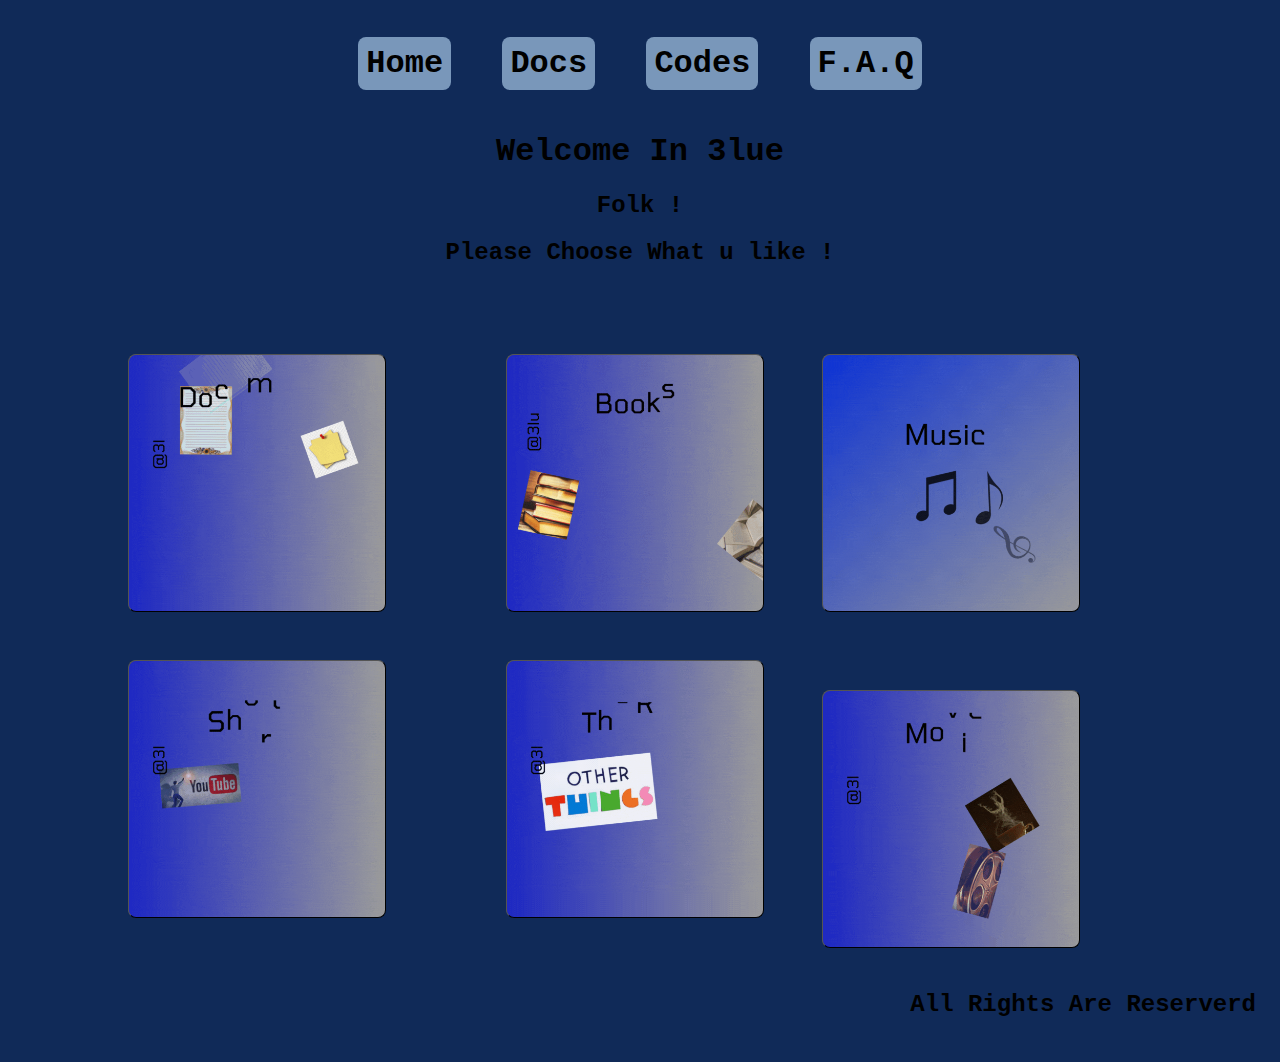
<file: index.html>
<!DOCTYPE html>
<html lang="en">
<head>
    <meta charset="UTF-8">
    <meta name="viewport" content="width=device-width, initial-scale=1.0">
    <title>3lue: local-hosted</title>
    <link rel="stylesheet" href="assets/main.css">
    <link rel="stylesheet" href="assets/1.css">
    <link rel="shortcut icon" href= "assets/img/icon.jpeg" type="image/x-icon">

</head>
<body>
    <div class="nav">
        <center>
        <div class="nav-bar">
            <h1>
                <a href="index.html">Home</a>
                <a href="assets/others/docs.html">Docs</a>
                <a href="assets/others/others.html">Codes</a>
                <a href="assets/others/faq.html">F.A.Q</a>
            </h1>
        </div>
    </center>
    </div>
    <div class="head1">
        <div class="main-head1">
            <h1>Welcome In 3lue</h1>
            <h2>Folk !</h2>
        </div>
        <div class="body-head1">
            <h2>Please Choose What u like !</h2>
        </div>
    </div>

    <br><br>
    <div class="body1">
        <div class="body1-1">
            <button id="docs" onclick="docs()"> <h1>Docs</h1></button>
            <button id="books" onclick="books()"><h1>Books</h1></button>
            <button id="music" onclick="music()"><h1>Music</h1></button>
            <button id="shorts" onclick="shorts()"><h1>Shorts</h1></button>
            <button id="rest" onclick="others()"><h1>The Rest</h1></button>
           <button id="movies" onclick="movies()"><h1>Movies</h1></button>
        </div>
    </div>
</body>

<footer>
    <h2>All Rights Are Reserverd</h2>
</footer>
<script src="assets/main.js"></script>

</html>
</file>
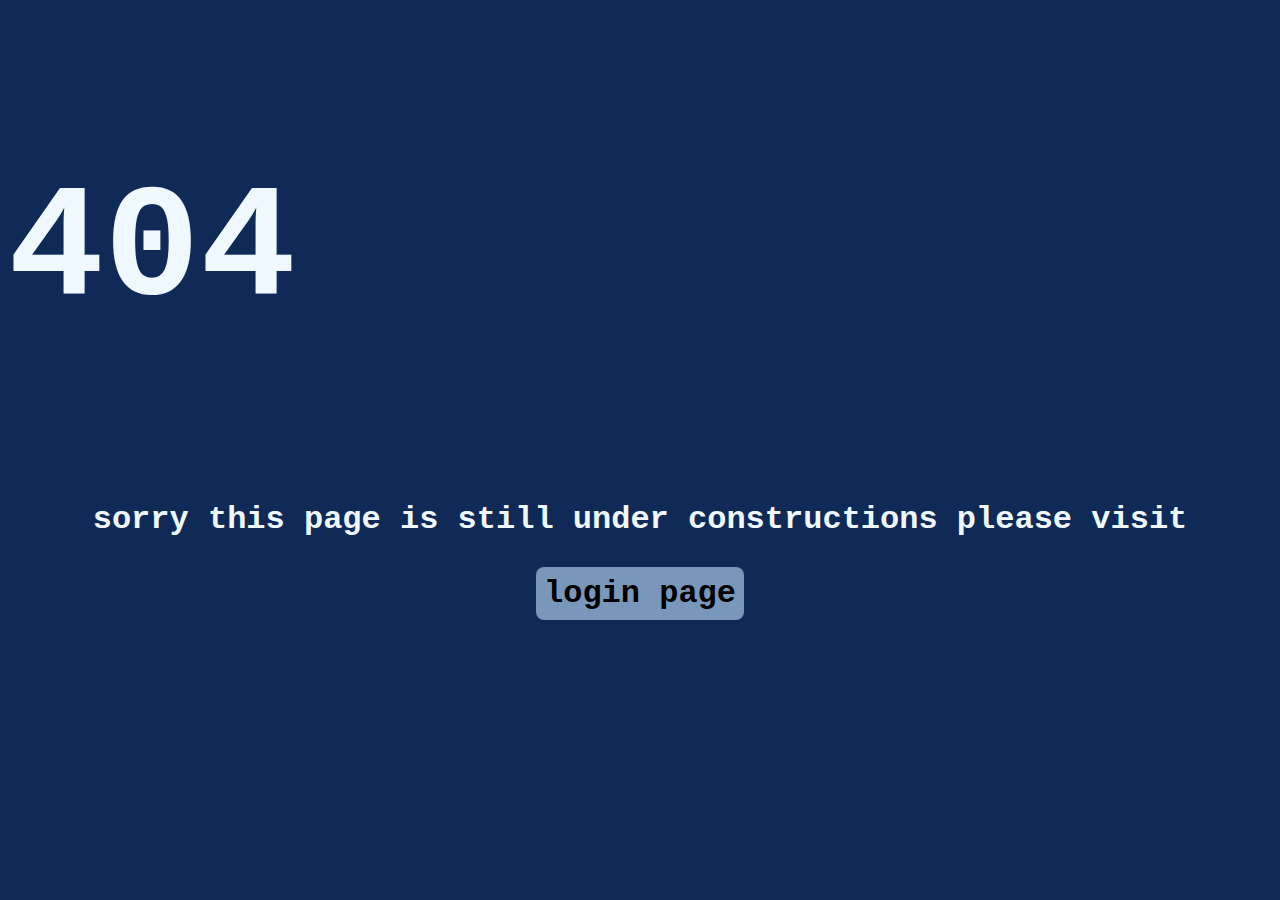
<file: entry-pages/index.html>
<!DOCTYPE html>
<html lang="en">
<head>
    <meta charset="UTF-8">
    <meta name="viewport" content="width=device-width, initial-scale=1.0">
    <title>404</title>
    <link rel="stylesheet" href="style.css">
</head>
<body>
    <h3 style="font-size: 10rem; color: aliceblue;"><strong>404</strong></h3>
    <h1 style="color: aliceblue;">sorry this page is still under constructions please visit<br><br> <a href="login.html">login page</a></h1>
    
</body>
</html>
</file>
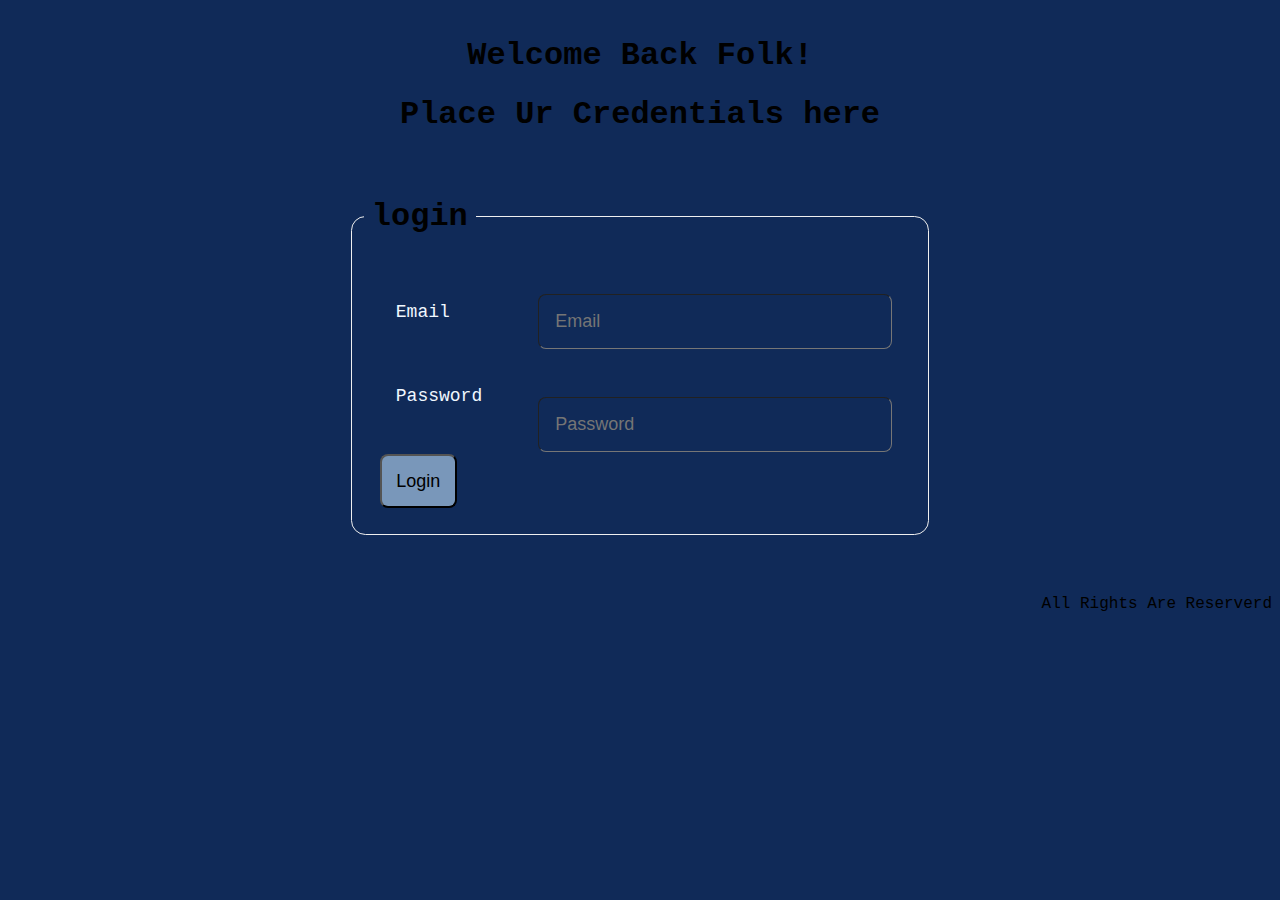
<file: entry-pages/login.html>
<!DOCTYPE html>
<html lang="en">
<head>
    <meta charset="UTF-8">
    <meta name="viewport" content="width=device-width, initial-scale=1.0">
    <title>Login In 3lue</title>
    <link rel="stylesheet" href="style.css">
    <link rel="shortcut icon" href="../assets/img/icon.jpeg" type="image/x-icon">
</head>
<body>
    <div class="head1">
        <h1>Welcome Back Folk!</h1>
        <h1 id="change">Place Ur Credentials here</h1>
    </div>

    <div class="body1">
        <div class="login"><center>
            <form action="" method="get">
                <fieldset>
                    <legend><h1>login</h1></legend>
                    <label for="Email">Email</label>
                    <input type="email" placeholder="Email" id="email" required="">
                    <br><br>

                    <label for="Password">Password</label>
                    <input type="password" id="paswd" placeholder="Password" required="">

                    <br><br>
                    <button type="button" onclick="login()">Login</button>
                </fieldset>
            </form>
        </center>
        </div>
    </div>
</body>
<script src="main.js"></script>
<br><br><br>
<footer>
    All Rights Are Reserverd
</footer>
</html>
</file>
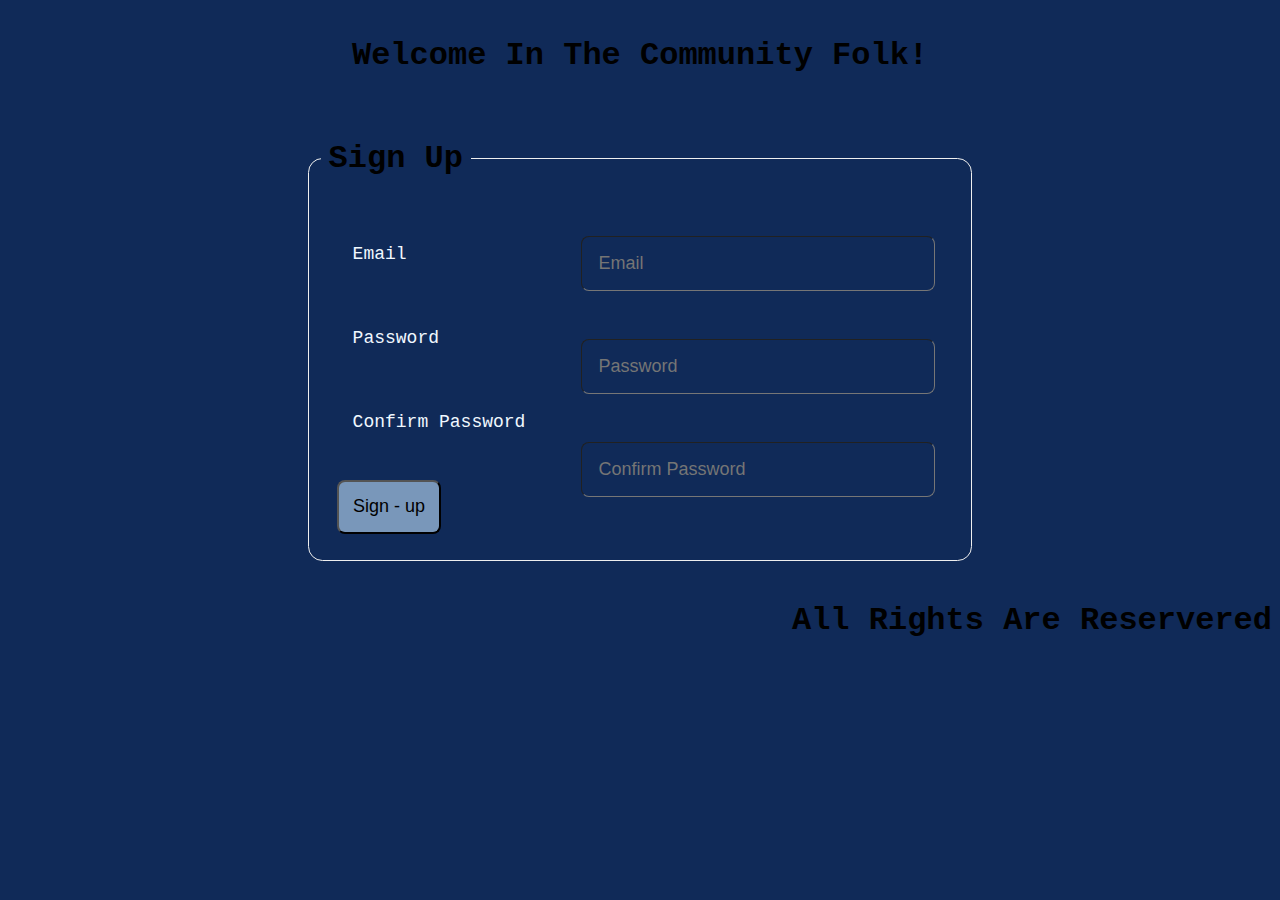
<file: entry-pages/signup.html>
<!DOCTYPE html>
<html lang="en">
<head>
    <meta charset="UTF-8">
    <meta name="viewport" content="width=device-width, initial-scale=1.0">
    <title>Join The Community Of 3lue</title>
    <link rel="stylesheet" href="style.css">
    <link rel="shortcut icon" href="../assets/img/icon.jpeg" type="image/x-icon">
</head>
<body>
    <div class="head1">
        <h1>Welcome In The Community Folk!</h1>
    </div>

    <div class="body1">
        <div class="login"><center>
            <form action="" method="">
                <fieldset>
                    <legend><h1>Sign Up</h1></legend>

                    <label for="Email">Email</label>
                    <input type="email" required="" placeholder="Email" id="email" name="email" le>
                    <br><br>

                    <label for="Password">Password</label>
                    <input type="password" name="passwd" id="paswd" required="" placeholder="Password">

                    
                    <br><br>
                    
                    <label for="confirm-password">Confirm Password</label>
                    <input type="password" name="conf-paswd" id="confpaswd" placeholder="Confirm Password" required="">
                    <br><br>
                    <button onclick="signup()">Sign - up</button>
                </fieldset>
                <h2 id="change"></h2>
            </form>
        </center>
        </div>
    </div>
</body>
<script src="main.js"></script>
<footer>
    <h1>All Rights Are Reservered</h1>
</footer>
</html>
</file>
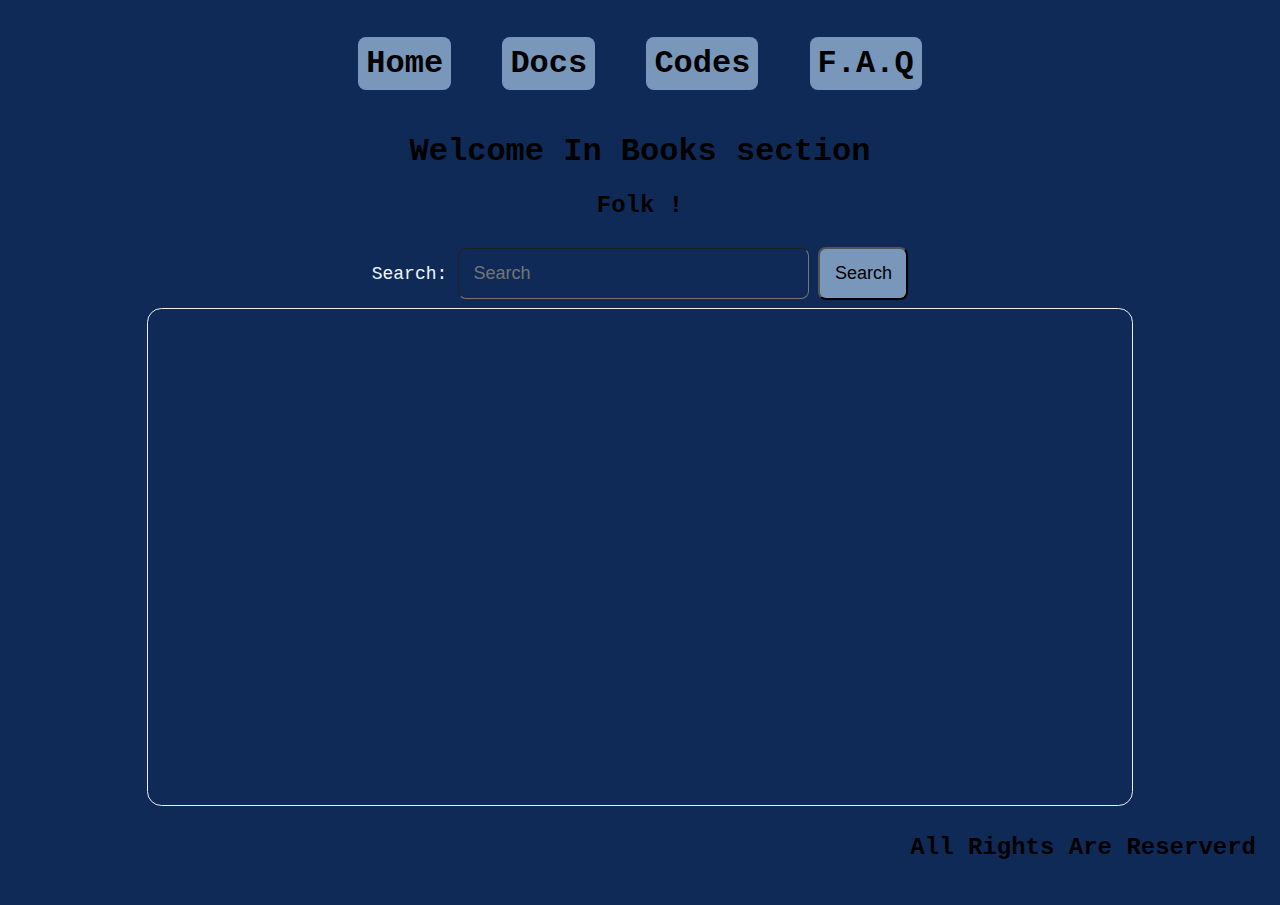
<file: assets/others/books.html>
<!DOCTYPE html>
<html lang="en">
<head>
    <meta charset="UTF-8">
    <meta name="viewport" content="width=device-width, initial-scale=1.0">
    <title>Books on 3lue</title>
    <link rel="stylesheet" href="../main.css">
    <link rel="stylesheet" href="../2.css">
    <link rel="shortcut icon" href="../img/icon.jpeg" type="image/x-icon">

</head>
<body>
    <center>
    <div class="nav">
        
        <div class="nav-bar">
            <h1>
                <a href="../../index.html">Home</a>
                <a href="docs.html">Docs</a>
                <a href="others.html">Codes</a>
                <a href="faq.html">F.A.Q</a>
            </h1>
        </div>
    
    </div>

    <div class="head1">
        <div class="main-head1">
            <h1>Welcome In Books section</h1>
            <h2>Folk !</h2>
        </div>
    </div>


    <div class="srch">
        <div class="srch-bar">
            
            <form action="" method="get">
                <label for="Search">Search: </label>
                <input type="text" name="Search" id="srch" placeholder="Search">
                <button type="submit">Search</button>
            </form>
       
        </div>
       
            <div class="container">
                <fieldset>

                </fieldset>
            </div>
    </div>
</center>
</body>

<footer>
    <h2>All Rights Are Reserverd</h2>
</footer>

</html>
</file>
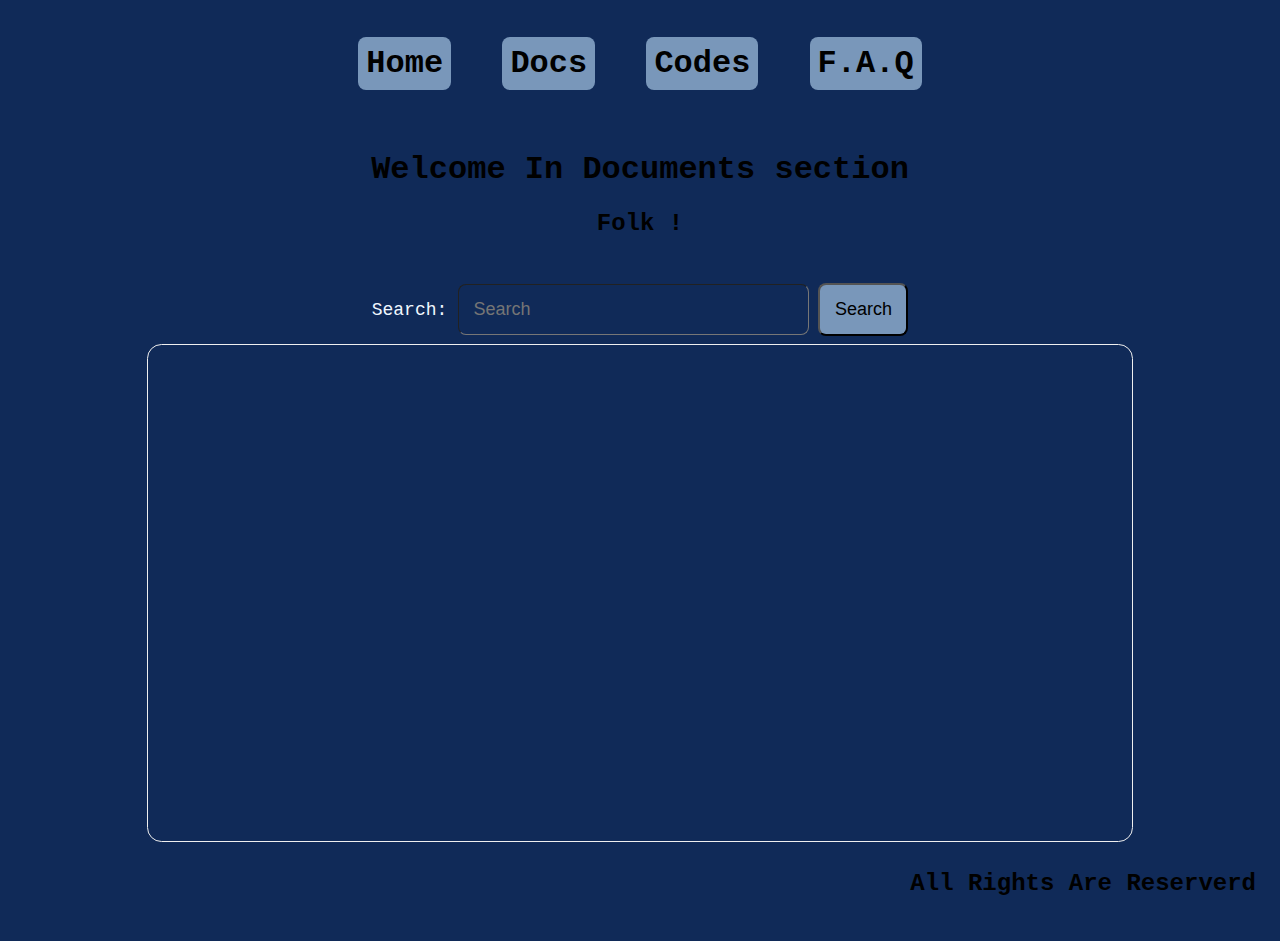
<file: assets/others/docs.html>
<!DOCTYPE html>
<html lang="en">
<head>
    <meta charset="UTF-8">
    <meta name="viewport" content="width=device-width, initial-scale=1.0">
    <title>Docs on 3lue</title>
    <link rel="stylesheet" href="../main.css">
    <link rel="stylesheet" href="../2.css">
    <link rel="shortcut icon" href="../img/icon.jpeg" type="image/x-icon">

</head>
<body>
    <div class="nav">
        <center>
        <div class="nav-bar">
            <h1>
                <a href="../../index.html">Home</a>
                <a href="docs.html">Docs</a>
                <a href="others.html">Codes</a>
                <a href="faq.html">F.A.Q</a>
            </h1>
        </div>
    </center>
    </div>
    <br>
    <div class="head1">
        <div class="main-head1">
            <h1>Welcome In Documents section</h1>
            <h2>Folk !</h2>
        </div>
    </div>
    <br>
    <div class="srch">
        <div class="srch-bar">
            <center>
            <form action="" method="get">
                <label for="Search">Search: </label>
                <input type="text" name="Search" id="srch" placeholder="Search">
                <button type="submit">Search</button>
            </form>
        </center>
        </div>
        <center>
            <div class="container">
                <fieldset>

                </fieldset>
            </div>
        </center>
    </div>

    
</body>

<footer>
    <h2>All Rights Are Reserverd</h2>
</footer>

</html>
</file>
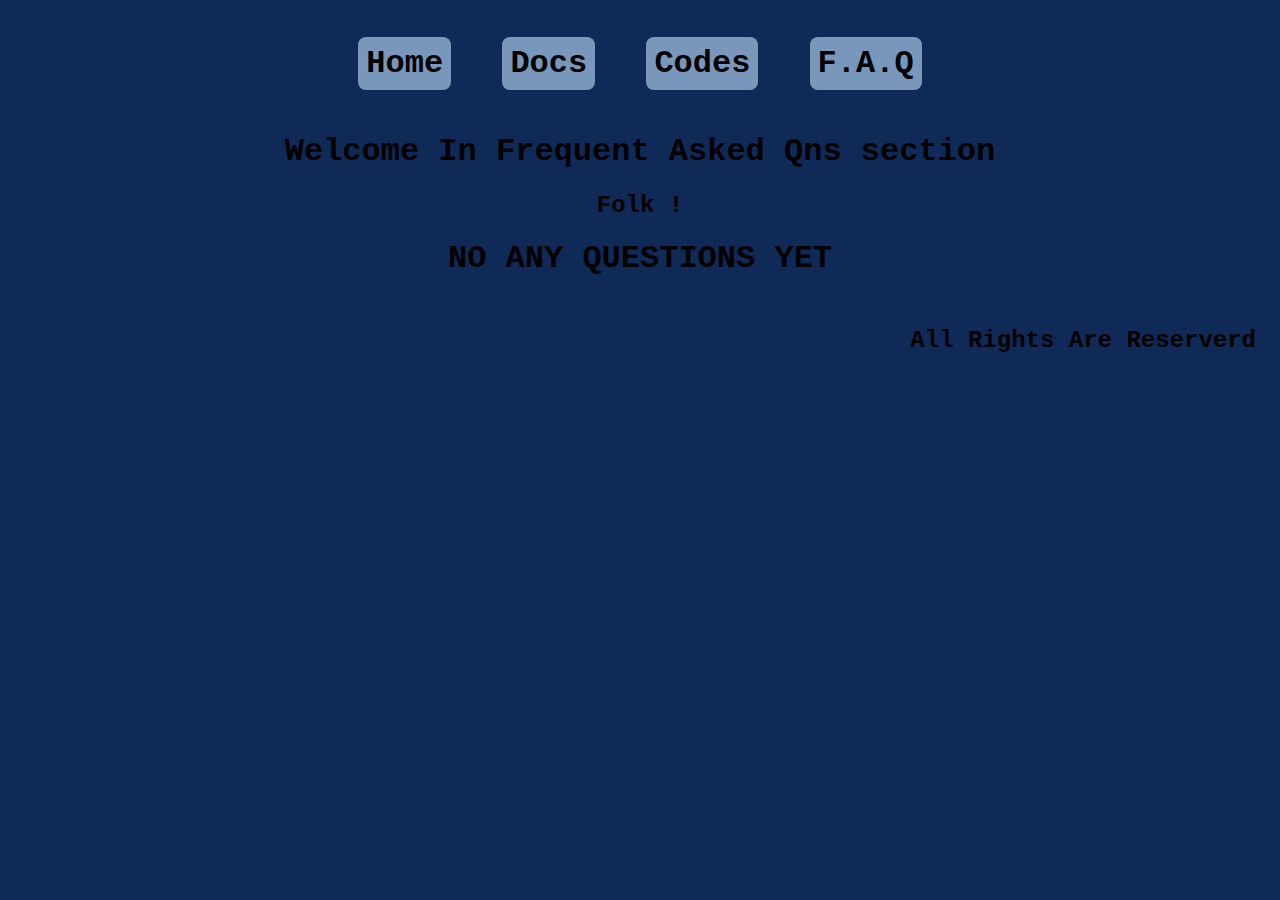
<file: assets/others/faq.html>
<!DOCTYPE html>
<html lang="en">
<head>
    <meta charset="UTF-8">
    <meta name="viewport" content="width=device-width, initial-scale=1.0">

    <title>F.A.Q in 3lue</title>
    <link rel="stylesheet" href="../main.css">
    <link rel="stylesheet" href="../2.css">
    <link rel="shortcut icon" href="../img/icon.jpeg" type="image/x-icon">
</head>
<body>
    <div class="nav">
        <center>
        <div class="nav-bar">
            <h1>
                <a href="../../index.html">Home</a>
                <a href="docs.html">Docs</a>
                <a href="others.html">Codes</a>
                <a href="faq.html">F.A.Q</a>
            </h1>
        </div>
    </center>
    </div>

    <div class="head1">
        <div class="main-head1">
            <h1>Welcome In Frequent Asked Qns section</h1>
            <h2>Folk !</h2>
        </div>
        <h1>NO ANY QUESTIONS YET</h1>
    </div>
    
</body>

<footer>
    <h2>All Rights Are Reserverd </h2>

</footer>

</html>
</file>
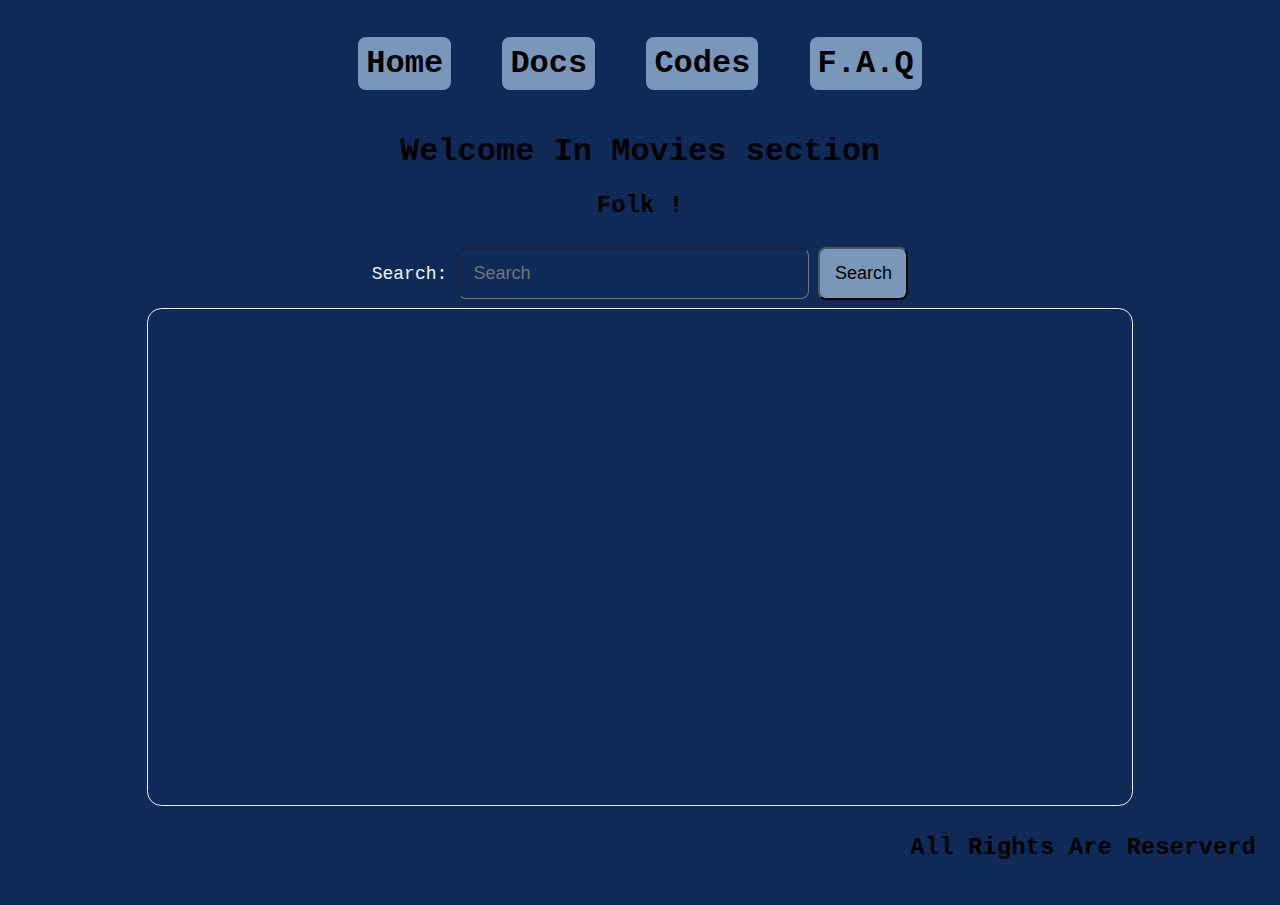
<file: assets/others/movies.html>
<!DOCTYPE html>
<html lang="en">
<head>
    <meta charset="UTF-8">
    <meta name="viewport" content="width=device-width, initial-scale=1.0">
    <title>Movies in 3lue</title>
    <link rel="stylesheet" href="../main.css">
    <link rel="stylesheet" href="../2.css">
    <link rel="shortcut icon" href="../img/icon.jpeg" type="image/x-icon">

</head>
<body>
    <div class="nav">
        <center>
        <div class="nav-bar">
            <h1>
                <a href="../../index.html">Home</a>
                <a href="docs.html">Docs</a>
                <a href="others.html">Codes</a>
                <a href="faq.html">F.A.Q</a>
            </h1>
        </div>
    </center>
    </div>

    <div class="head1">
        <div class="main-head1">
            <h1>Welcome In Movies section</h1>
            <h2>Folk !</h2>
        </div>
    </div>


    <div class="srch">
        <div class="srch-bar">
            <center>
            <form action="" method="get">
                <label for="Search">Search: </label>
                <input type="text" name="Search" id="srch" placeholder="Search">
                <button type="submit">Search</button>
            </form>
        </center>
        </div>
        <center>
            <div class="container">
                <fieldset>

                </fieldset>
            </div>
        </center>
    </div>

    
    </body>
    
    <footer>
        <h2>All Rights Are Reserverd</h2>
    </footer>

    </html>
</file>
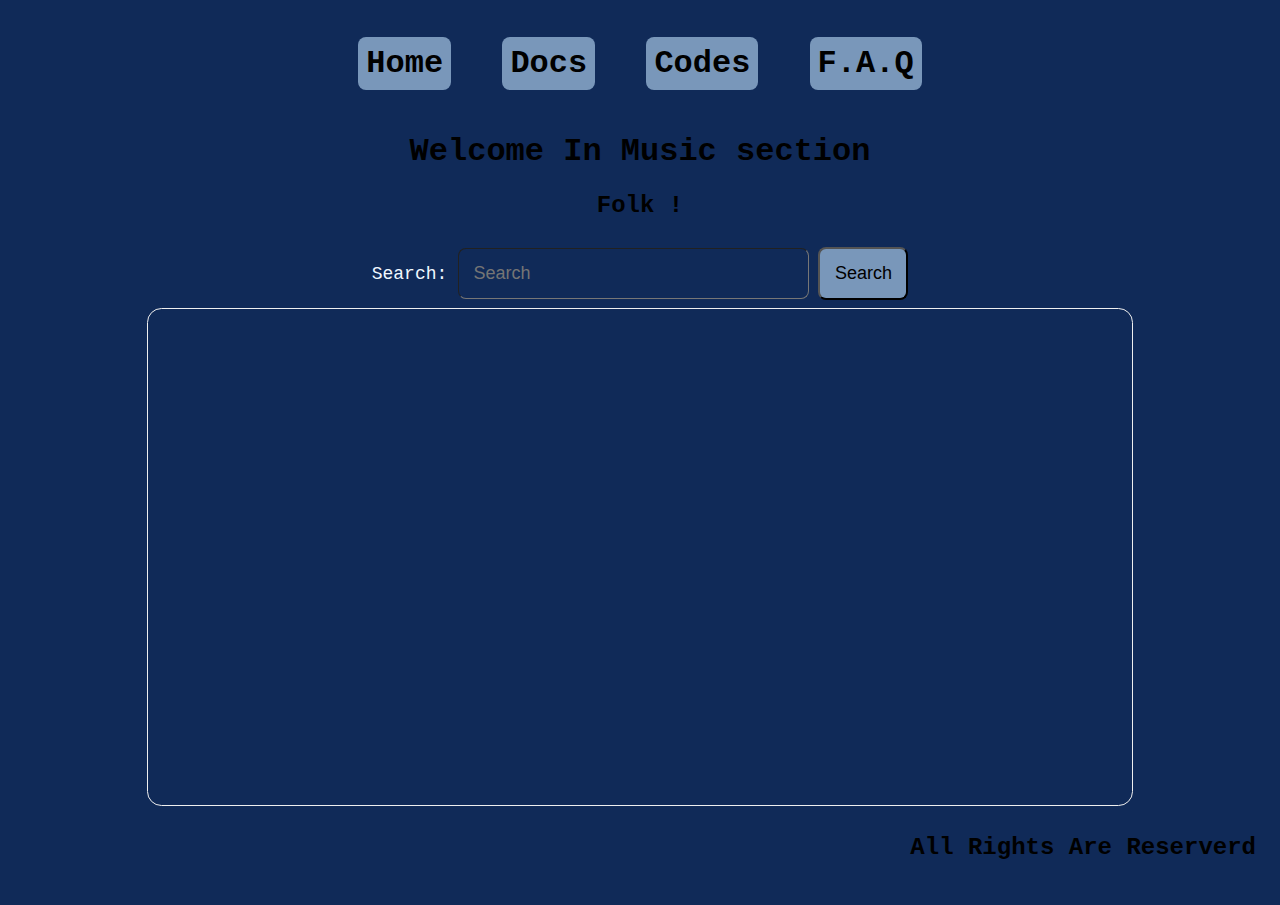
<file: assets/others/music.html>
<!DOCTYPE html>
<html lang="en">
<head>
    <meta charset="UTF-8">
    <meta name="viewport" content="width=device-width, initial-scale=1.0">
    <title>Music on 3lue</title>
    <link rel="stylesheet" href="../main.css">
    <link rel="stylesheet" href="../2.css">
    <link rel="shortcut icon" href="../img/icon.jpeg" type="image/x-icon">

</head>
<body>
    <div class="nav">
        <center>
        <div class="nav-bar">
            <h1>
                <a href="../../index.html">Home</a>
                <a href="docs.html">Docs</a>
                <a href="others.html">Codes</a>
                <a href="faq.html">F.A.Q</a>
            </h1>
        </div>
    </center>
    </div>

    <div class="head1">
        <div class="main-head1">
            <h1>Welcome In Music section</h1>
            <h2>Folk !</h2>
        </div>
    </div>


    <div class="srch">
        <div class="srch-bar">
            <center>
            <form action="" method="get">
                <label for="Search">Search: </label>
                <input type="text" name="Search" id="srch" placeholder="Search">
                <button type="submit">Search</button>
            </form>
        </center>
        </div>
        <center>
            <div class="container">
                <fieldset>

                </fieldset>
            </div>
        </center>
    </div>

    
</body>

<footer>
    <h2>All Rights Are Reserverd</h2>
</footer>

</html>
</file>
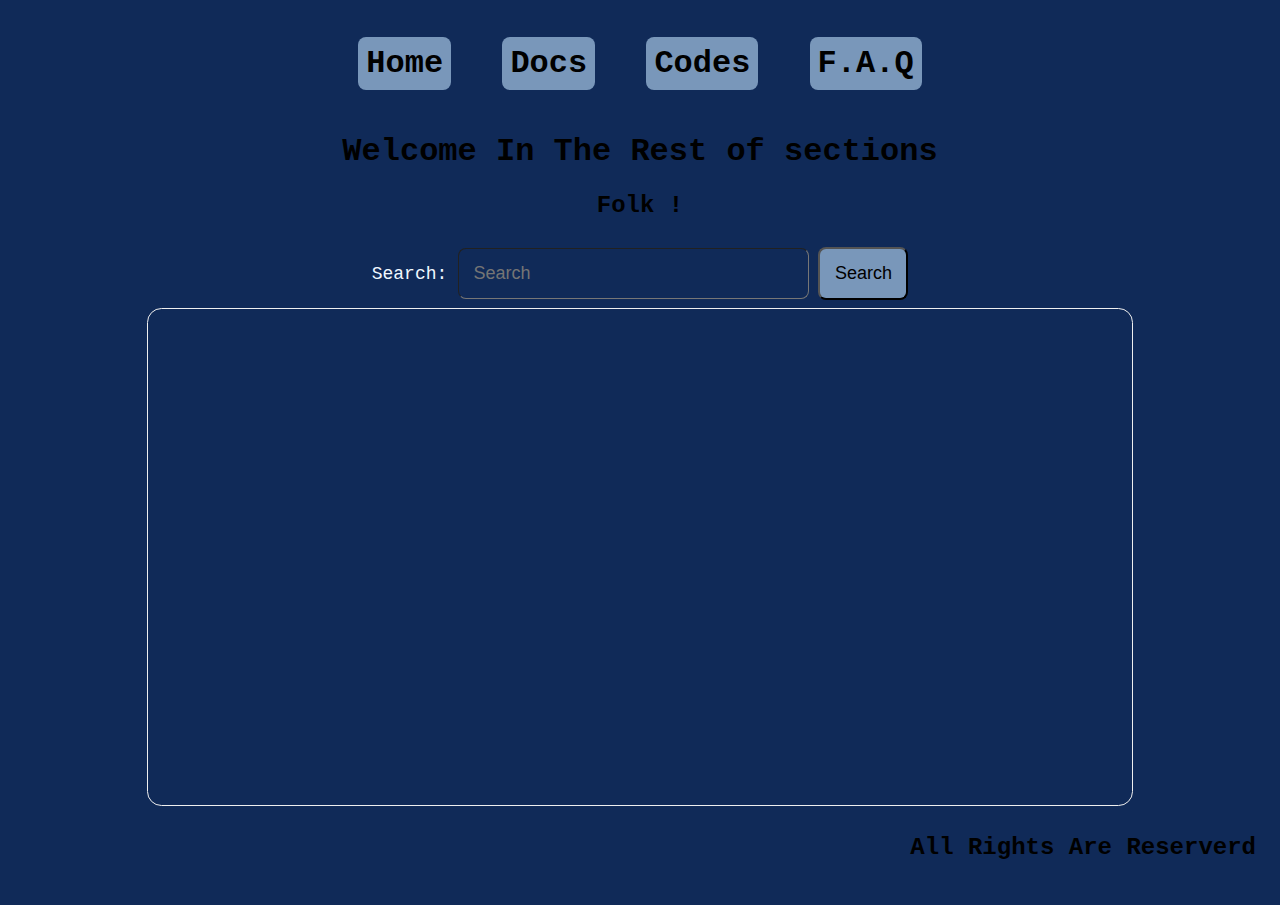
<file: assets/others/others.html>
<!DOCTYPE html>
<html lang="en">
<head>
    <meta charset="UTF-8">
    <meta name="viewport" content="width=device-width, initial-scale=1.0">
    <title>The Rest in 3lue</title>
    <link rel="stylesheet" href="../main.css">
    <link rel="stylesheet" href="../2.css">
    <link rel="shortcut icon" href="../img/icon.jpeg" type="image/x-icon">

</head>
<body>
    <div class="nav">
        <center>
        <div class="nav-bar">
            <h1>
                <a href="../../index.html">Home</a>
                <a href="docs.html">Docs</a>
                <a href="others.html">Codes</a>
                <a href="faq.html">F.A.Q</a>
            </h1>
        </div>
    </center>
    </div>

    <div class="head1">
        <div class="main-head1">
            <h1>Welcome In The Rest of sections</h1>
            <h2>Folk !</h2>
        </div>
    </div>


    <div class="srch">
        <div class="srch-bar">
            <center>
            <form action="" method="get">
                <label for="Search">Search: </label>
                <input type="text" name="Search" id="srch" placeholder="Search">
                <button type="submit">Search</button>
            </form>
        </center>
        </div>
        <center>
            <div class="container">
                <fieldset>

                </fieldset>
            </div>
        </center>
    </div>

    
</body>

<footer>
    <h2>All Rights Are Reserverd</h2>
</footer>

</html>
</file>
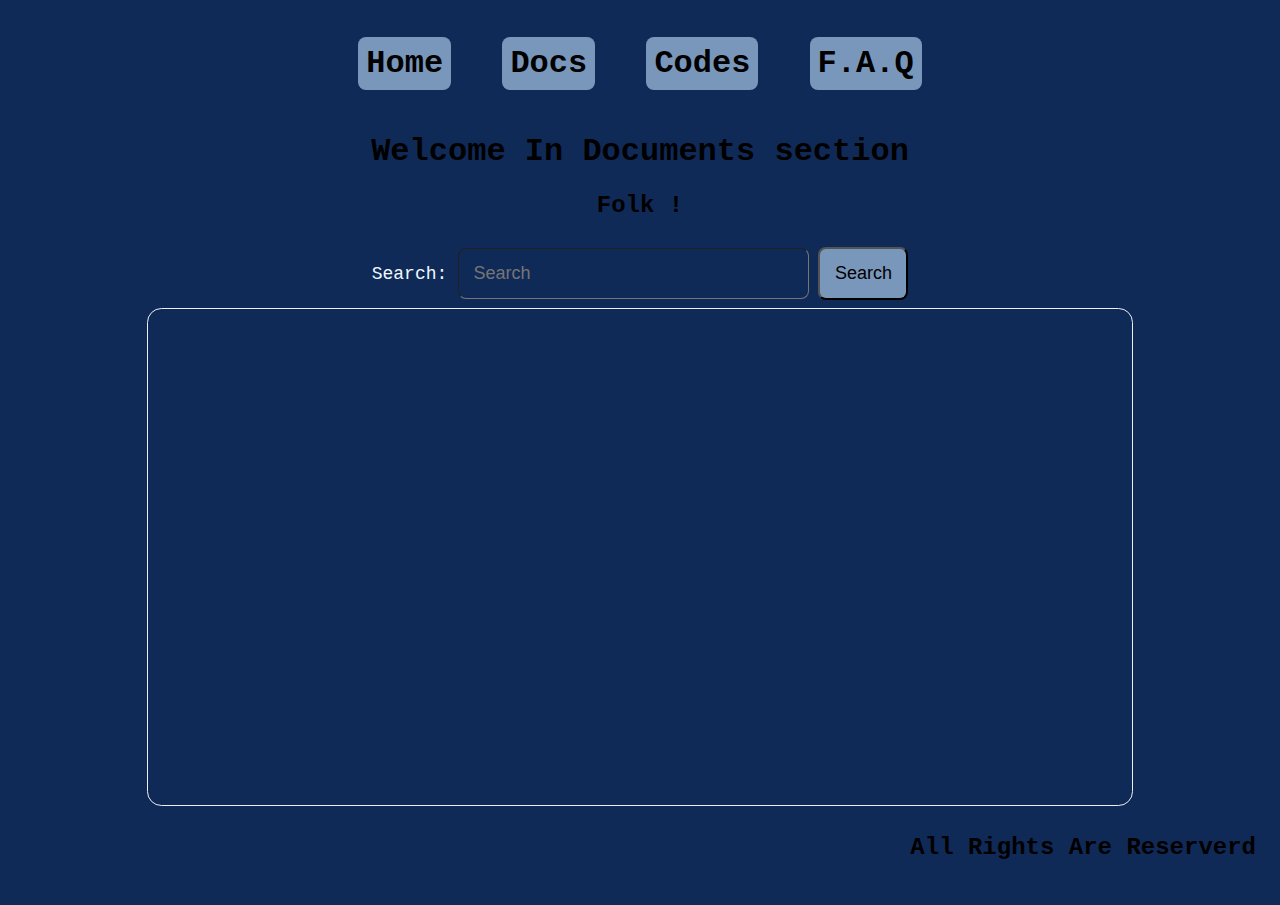
<file: assets/others/shorts.html>
<!DOCTYPE html>
<html lang="en">
<head>
    <meta charset="UTF-8">
    <meta name="viewport" content="width=device-width, initial-scale=1.0">
    <title>Shorts In 3lue</title>
    <link rel="stylesheet" href="../main.css">
    <link rel="stylesheet" href="../2.css">
    <link rel="shortcut icon" href="../img/icon.jpeg" type="image/x-icon">

</head>
<body>
    <div class="nav">
        <center>
        <div class="nav-bar">
            <h1>
                <a href="../../index.html">Home</a>
                <a href="docs.html">Docs</a>
                <a href="others.html">Codes</a>
                <a href="faq.html">F.A.Q</a>
            </h1>
        </div>
    </center>
    </div>

    <div class="head1">
        <div class="main-head1">
            <h1>Welcome In Documents section</h1>
            <h2>Folk !</h2>
        </div>
    </div>


    <div class="srch">
        <div class="srch-bar">
            <center>
            <form action="" method="get">
                <label for="Search">Search: </label>
                <input type="text" name="Search" id="srch" placeholder="Search">
                <button type="submit">Search</button>
            </form>
        </center>
        </div>
        <center>
            <div class="container">
                <fieldset>

                </fieldset>
            </div>
        </center>
    </div>

    
</body>

<footer>
    <h2>All Rights Are Reserverd</h2>
</footer>

</html>
</file>
<file: assets/main.css>
body{
    background-color: rgb(16, 42, 88);
    font-family: 'Courier New', Courier, monospace;
    animation: back11 4s ease-in-out infinite;
    margin: 1.5rem;
    align-items: center;
    align-self: center;
    align-content: center;
    align-tracks: center;
    text-align: center;
}

h1 ,h2{
    position: relative;
    text-align: center;
}

a {
    width: auto;
    height: .5rem;
    padding: .5rem;
    margin: 1rem;
    font-family: 'Courier New', Courier, monospace;
    text-align: left;
    text-decoration:none !important;
    color:black;
    border: line;
    border-radius: 0.5rem;
    border-width: 0.1rem;
    background-color: rgba(196, 228, 255, 0.589);  
    &:hover{
        background-color: transparent;
        color:rgba(196, 228, 255, 0.589);
        border: line;
        border-width: 0.1rem;
    }
}

fieldset{
    padding: auto;
    margin: .5rem;
    width: auto;
    height: auto;
    max-width: 60rem;
    max-height: 50rem;
    min-width: auto;
    min-height: 30rem;
    border: line;
    border-radius: 0.9rem;
    border-width: 0.1rem;
}


.head1{
    background-color: transparent;
    padding: 0.5rem;
    border-radius: 0.9rem;
    animation: font11 4s ease-in-out infinite;
}

footer{
    position:relative;
    animation: font11 4s ease-in-out infinite;
    float: inline-end;
    margin: auto;
    max-width: fit-content;
    min-width: none;
    max-height: fit-content;
    min-height: none;
}

@keyframes back11{
    0%{ background-color: rgb(0, 14, 80); }
    20%{ background-color: rgb(0, 32, 102) }
    40%{ background-color: rgb(0, 35, 126); }
    60%{ background-color: rgb(0, 35, 126); }
    80%{ background-color: rgb(0, 32, 102); }
    100%{ background-color: rgb(0, 14, 80); }
}

@keyframes font11{
    40%{  color: rgb(150, 155, 219); }
    20%{  color: rgb(26, 59, 129) }
    0%{  color: rgb(150, 155, 219); }
    100%{  color: rgb(150, 155, 219); }
    80%{  color: rgb(26, 54, 129); }
    60%{  color: rgb(150, 155, 219); }
}
</file>
<file: assets/1.css>
button {
    width: 8rem;
    height: 8rem;
    padding: 8rem;
    margin: 1.5rem;
    font-family: 'Courier New', Courier, monospace;
    text-align: right;
    border: line;
    border-radius: 0.5rem;
    border-width: 0.1rem;
    background-color: rgba(196, 228, 255, 0.589);
    background-position:center;
    background-size: contain;
    
    
}

.body1{
    background-color: transparent;
    align-items: center;
}

.body1-1 , .body1-2{
    position: relative;
    align-items:center;
    padding-left: 5rem;
    padding-right: 5rem;
}

#music {
    position: relative;
    background-image:url("img/Music.gif");
    float: none;
    color: transparent;
    &:hover{
        background-color: transparent;
        background-image: none;
        color: rgba(196, 228, 255, 0.589);
        border: line;
        border-width: 0.1rem;
        text-align: left;
        cursor: pointer;
        
    }
    
}

#movies{
    position: relative;
    float: none;
    background-image: url("img/2.gif");
    color:transparent;
    &:hover{ 
        background-color: transparent;
        background-image: none;
        color: rgba(196, 228, 255, 0.589);
        border: line;
        border-width: 0.1rem;
        text-align: left;
        cursor: pointer;
        
    }
}
    

#docs{
    position: relative;
    float: left;
    background-image: url("img/1.gif");
    color: transparent;
    &:hover{ 
        background-image: none;
        background-color: transparent;
        color: rgba(196, 228, 255, 0.589);
        border: line;
        border-width: 0.1rem;
        
    }
}

#shorts{
    position:initial;
    float: left;
    background-image: url("img/6.gif");
    color: transparent;
    &:hover{ 
        background-image: none;
        cursor:pointer;
        -webkit-cursor:pointer;
        background-color: transparent;
        color: rgba(196, 228, 255, 0.589);
        border: line;
        border-width: 0.1rem;
        
    }

}
#books{
    position: relative;
    float: center;
    background-image: url("img/3.gif");
    color: transparent;
    &:hover{
        cursor: pointer;
        background-color: transparent;
        background-image: none;
        color: rgba(196, 228, 255, 0.589);
        border: line;
        border-width: 0.1rem;
        
    }
}

#rest{
    position: relative;
    float: center;
    background-image: url("img/5.gif");
    color: transparent;
    &:hover{ 
        cursor: pointer;
        background-color: transparent;
        background-image: none;
        color: rgba(196, 228, 255, 0.589);
        border: line;
        border-width: 0.1rem;
    }
}
</file>
<file: entry-pages/style.css>
body{
    background-color: rgb(16, 42, 88);
    font-family: 'Courier New', Courier, monospace;
    animation: back11 4s ease-in-out infinite;
}

h1 ,h2{
    position: relative;
    text-align: center;
}

a {
    width: auto;
    height: .5rem;
    padding: .5rem;
    margin: 1rem;
    font-family: 'Courier New', Courier, monospace;
    text-align: left;
    text-decoration:none !important;
    color:black;
    border: line;
    border-radius: 0.5rem;
    border-width: 0.1rem;
    background-color: rgba(196, 228, 255, 0.589);  
}

fieldset{
    padding: auto;
    margin: .4rem;
    width: auto;
    height: auto;
    max-width: fit-content;
    max-height: fit-content;
    min-width: fit-content;
    min-height: fit-content;
    border: line;
    border-radius: 0.9rem;
    border-width: 0.1rem;
}


.head1, legend{
    background-color: transparent;
    padding: 0.5rem;
    border-radius: 0.9rem;
    animation: font11 4s ease-in-out infinite;
}
input{
    position: relative;
    padding: 1rem;
    float: right;
    width: auto;
    height: auto;
    margin: 1.5rem;
    max-width: 40rem;
    min-width: 20rem;
    max-height: fit-content;
    min-height: fit-content;
    border: line;
    border-radius: 0.5rem;
    border-width: 0.1rem;
    background-color: transparent;
    color: aliceblue;
    font-size: large;
}

label{
    position: relative;
    padding: 1rem;
    float: left;
    width: auto;
    height: auto;
    margin: 1rem;
    max-width: auto;
    min-width: auto;
    max-height: fit-content;
    min-height: fit-content;
    border: line;
    border-radius: 0.5rem;
    border-width: 0.1rem;
    background-color: transparent;
    color: aliceblue;
    font-size: large;
}

button{
    float: left;
    padding: 0.9rem;
    margin: 1rem;
    width: auto;
    height: auto;
    color: black;
    background-color: rgba(196, 228, 255, 0.589);
    border-radius: 0.5rem;
    border: line;
    font-size: large;
}

footer{
    position:relative;
    animation: font11 4s ease-in-out infinite;
    float: inline-end;
}

@keyframes back11{
    0%{ background-color: rgb(0, 14, 80); }
    20%{ background-color: rgb(0, 32, 102) }
    40%{ background-color: rgb(0, 35, 126); }
    60%{ background-color: rgb(0, 35, 126); }
    80%{ background-color: rgb(0, 32, 102); }
    100%{ background-color: rgb(0, 14, 80); }
}

@keyframes font11{
    40%{  color: rgb(150, 155, 219); }
    20%{  color: rgb(26, 59, 129) }
    0%{  color: rgb(150, 155, 219); }
    100%{  color: rgb(150, 155, 219); }
    80%{  color: rgb(26, 54, 129); }
    60%{  color: rgb(150, 155, 219); }
}
</file>
<file: assets/2.css>
input{
    position: relative;
    padding: 0.9rem;
    width: auto;
    height: auto;
    max-width: 40rem;
    min-width: 20rem;
    max-height: fit-content;
    min-height: fit-content;
    border: line;
    border-radius: 0.5rem;
    border-width: 0.1rem;
    background-color: transparent;
    color: aliceblue;
    font-size: large;
    
        &:hover{
            background-color: rgba(196, 228, 255, 0.589);
            color:black;
            border:none;
            animation: me 2s ;
    }
}

label{
    font-size: large;
    color: aliceblue;
}
button{
    padding: 0.9rem;
    width: auto;
    height: auto;
    color: black;
    background-color: rgba(196, 228, 255, 0.589);
    border-radius: 0.5rem;
    border: line;
    font-size: large;
    &:hover{
        background-color: transparent;
        color:rgba(196, 228, 255, 0.589);
        border:none;
        animation: me 5s ;
    }
}

@keyframes me {
    0%{left: 0rem ; }
    20%,40%,60%,80%{padding-left: 5rem ; }
    100%{left: 0rem ; }
}
</file>
